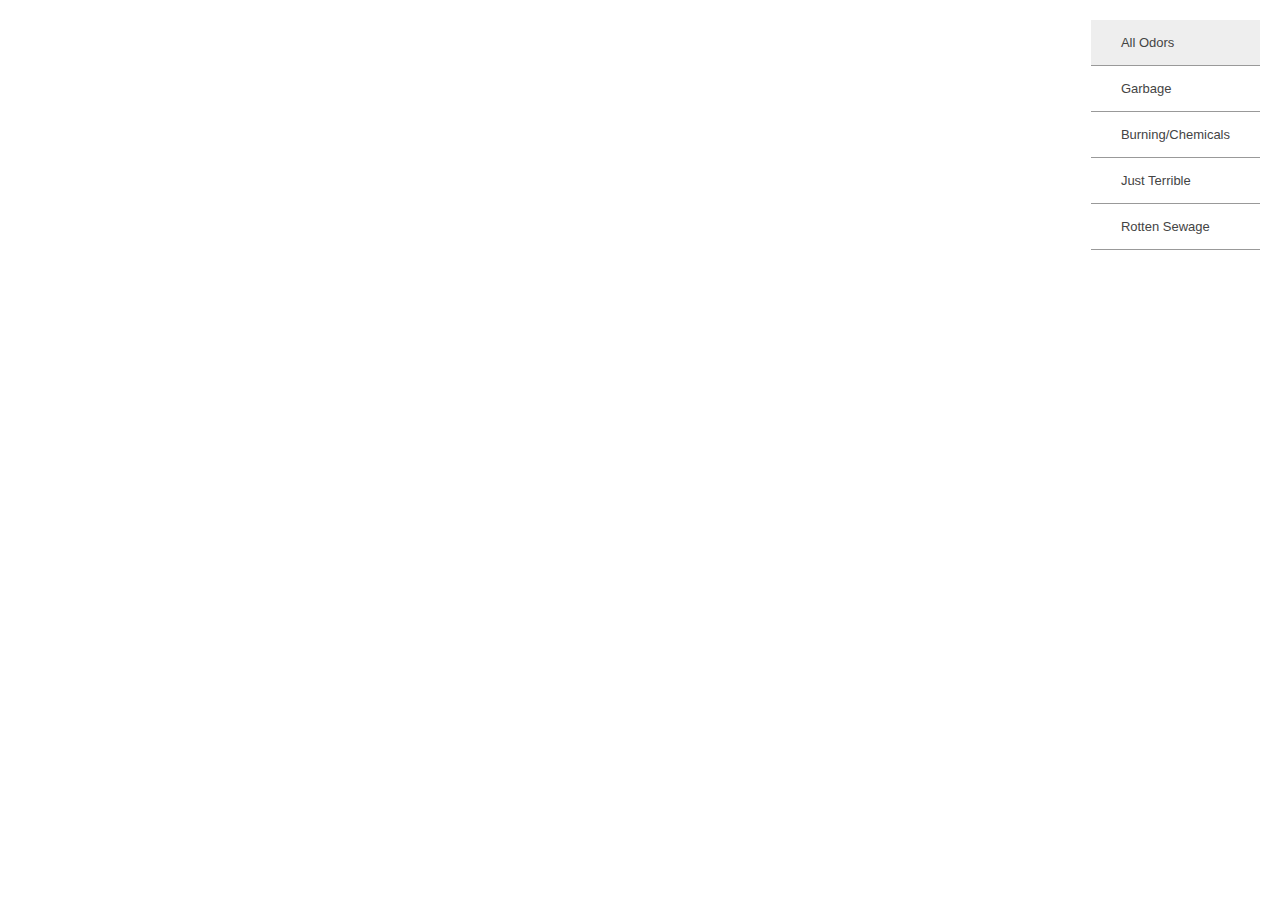
<file: detail.html>
<!DOCTYPE html>
<html>
  <head>
    <title>The stenches of the Bay Area | CartoDB.js</title>
    <meta name="viewport" content="initial-scale=1.0, user-scalable=no" />
    <meta http-equiv="content-type" content="text/html; charset=UTF-8"/>
    <link rel="shortcut icon" href="http://cartodb.com/assets/favicon.ico" />

   
    <style>
      html, body, #map {
        height: 100%;
        padding: 0;
        margin: 0;
        /*background: black;*/
      }
 
      #layer_selector {
        position: absolute;
        top: 20px;
        right: 20px;
        padding: 0;
      }
 
      #layer_selector ul {
        padding: 0; margin: 0;
        list-style-type: none;
      }
 
      #layer_selector li {
        border-bottom: 1px solid #999;
        padding: 15px 30px;
        font-family: "Helvetica", Arial;
        font-size: 13px;
        color: #444;
        cursor: auto;
      }
 
      #layer_selector li:hover {
        background-color: #F0F0F0;
        cursor: pointer;
      }
 
      #layer_selector li.selected {
        background-color: #EEE;
      }
    </style>
 
    <link rel="stylesheet" href="https://cartodb-libs.global.ssl.fastly.net/cartodb.js/v3/3.15/themes/css/cartodb.css"/>
    <!--[if lte IE 8]>
        <link rel="stylesheet" href="http://libs.cartocdn.com/cartodb.js/v3/themes/css/cartodb.ie.css" />
    <![endif]-->
  </head>
  <body>

    <div id="map"></div>
    <div id="layer_selector" class="cartodb-infobox">
      <ul>
        <li id="1" class="selected">All Odors</li>
        <li id="2">Garbage</li>
        <li id="3">Burning/Chemicals</li>
        <li id="4">Just Terrible</li>
        <li id="5">Rotten Sewage</li>
      </ul>
    </div>
 
    <!-- include cartodb.js library -->
    <script src="https://cartodb-libs.global.ssl.fastly.net/cartodb.js/v3/3.15/cartodb.js"></script>
 
    <script>

      // creates a basemap to add to the map
      var basemap = L.tileLayer('http://{s}.basemaps.cartocdn.com/dark_all/{z}/{x}/{y}.png', {
        attribution: '&copy; <a href="http://www.openstreetmap.org/copyright">OpenStreetMap</a> contributors, &copy; <a href="http://cartodb.com/attributions">CartoDB</a>'
      });

      // creates a variable called options, used later to switch off the multiple legends
      var options = {
        legends: false
      }
 
      var selectedLayer;
      // create layer selector
      function createSelector(layers) {
        var sql = new cartodb.SQL({ user: 'documentation' });
 
        var $options = $('#layer_selector li');
        $options.click(function(e) {
          // get the area of the selected layer
          var $li = $(e.target);
          var layer = $li.attr('id');
          if(selectedLayer != layer ) {
            // definitely more elegant ways to do this, but went for
            // ease of understanding
            if (layer == '1') {
              layers.getSubLayer(0).show(); // All Odors
              layers.getSubLayer(1).hide(); // Garbage
              layers.getSubLayer(2).hide(); // Burning Chemicals
              layers.getSubLayer(3).hide(); // Just Terrible
              layers.getSubLayer(4).hide(); // Rotten Sewage
            }
            else if (layer == '2') {
              layers.getSubLayer(0).hide();
              layers.getSubLayer(1).show();
              layers.getSubLayer(2).hide();
              layers.getSubLayer(3).hide();
              layers.getSubLayer(4).hide();
            }
            else if (layer == '3') {
              layers.getSubLayer(0).hide();
              layers.getSubLayer(1).hide();
              layers.getSubLayer(2).show();
              layers.getSubLayer(3).hide();
              layers.getSubLayer(4).hide();
            }  
              else if (layer == '4') {
              layers.getSubLayer(0).hide();
              layers.getSubLayer(1).hide();
              layers.getSubLayer(2).hide();
              layers.getSubLayer(3).show();
              layers.getSubLayer(4).hide();
             } 
            else {
              layers.getSubLayer(0).hide();
              layers.getSubLayer(1).hide();
              layers.getSubLayer(2).hide();
              layers.getSubLayer(3).hide();
              layers.getSubLayer(4).show();
            }
          }
        });
      }     
 
      var layerN = {};
      function main() {
        var map = L.map('map', { 
          zoomControl: true,
          center: [37.7, -122.3],
          zoom: 9
        });

        // This adds the basemap
        map.addLayer(basemap);

        // This additional section of code zooms the map one level out on small screens for a better display
        width = $(window).width();
        height = $(window).height();
        if (width < 500) {
          // set the zoom level to 1
          map.setZoom(9);
        } else {
          map.setZoom(10);
        } 
        //
        
        // get the currently selected style
        selectedStyle = $('li.selected').attr('id');
 
        cartodb.createLayer(map, 'https://brinker.carto.com/api/v2/viz/8923c556-bdb4-11e6-9147-0e05a8b3e3d7/viz.json', options) // note the inclusions of options here, to remove the legends
        .addTo(map)
        .done(function(layers) {
          createSelector(layers);
              // Need to add this next section here to set up initial display with only your 'All odors' layer. Otherwise they are all displayed until you click
              layers.getSubLayer(0).show(); // All Odors
              layers.getSubLayer(1).hide(); // Garbage
              layers.getSubLayer(2).hide(); // Burning Chemicals
              layers.getSubLayer(3).hide(); // Just Terrible
              layers.getSubLayer(4).hide(); // Rotten Sewage
        })
        .error(function(err) {
          console.log(err);
        });
      }
 
      window.onload = main;


    </script>
  </body>
</html>
</file>
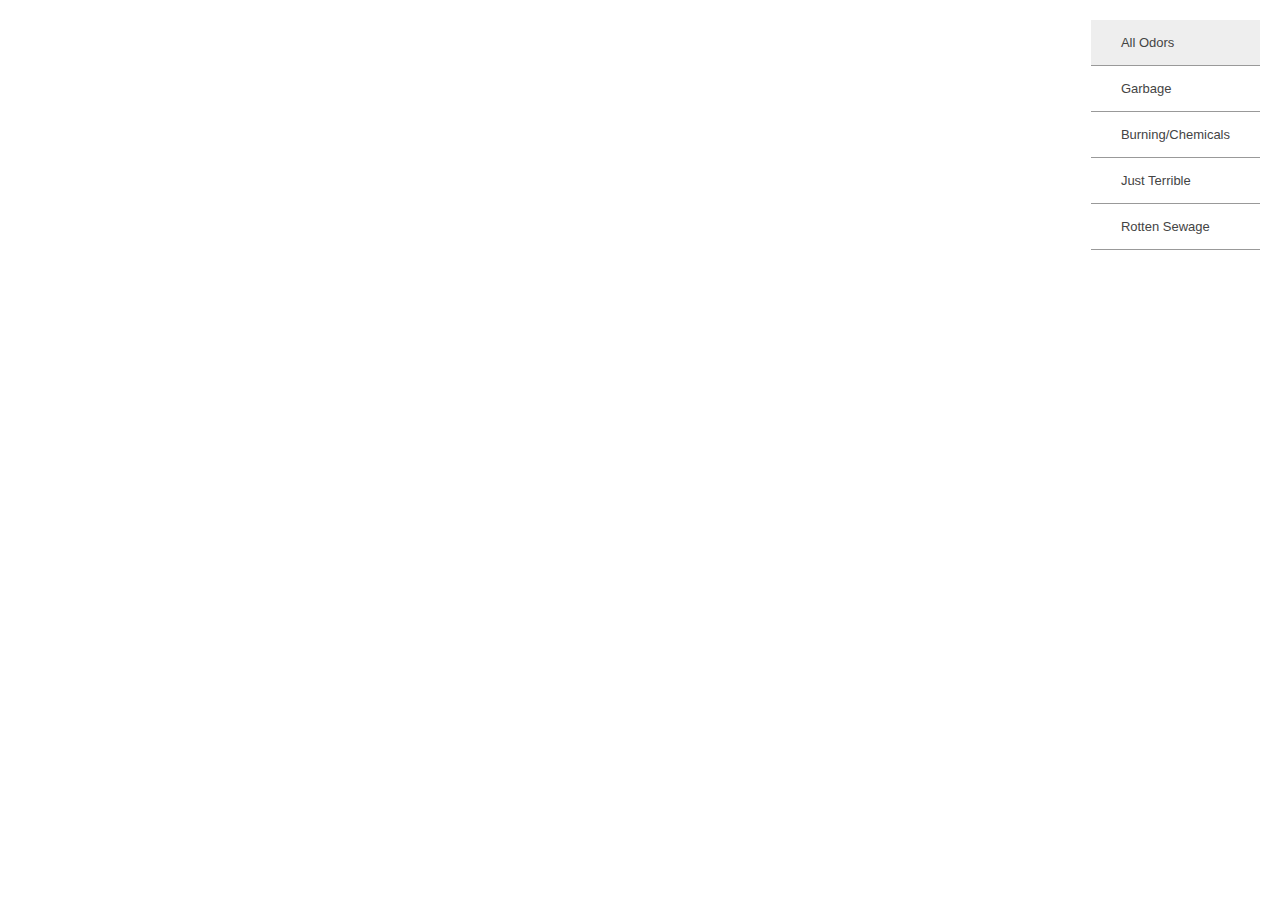
<file: smells.html>
<!DOCTYPE html>
<html>
  <head>
    <title>The stenches of the Bay Area | CartoDB.js</title>
    <meta name="viewport" content="initial-scale=1.0, user-scalable=no" />
    <meta http-equiv="content-type" content="text/html; charset=UTF-8"/>
    <link rel="shortcut icon" href="http://cartodb.com/assets/favicon.ico" />

   
    <style>
      html, body, #map {
        height: 100%;
        padding: 0;
        margin: 0;
        /*background: black;*/
      }
 
      #layer_selector {
        position: absolute;
        top: 20px;
        right: 20px;
        padding: 0;
      }
 
      #layer_selector ul {
        padding: 0; margin: 0;
        list-style-type: none;
      }
 
      #layer_selector li {
        border-bottom: 1px solid #999;
        padding: 15px 30px;
        font-family: "Helvetica", Arial;
        font-size: 13px;
        color: #444;
        cursor: auto;
      }
 
      #layer_selector li:hover {
        background-color: #F0F0F0;
        cursor: pointer;
      }
 
      #layer_selector li.selected {
        background-color: #EEE;
      }
    </style>
 
    <link rel="stylesheet" href="https://cartodb-libs.global.ssl.fastly.net/cartodb.js/v3/3.15/themes/css/cartodb.css"/>
    <!--[if lte IE 8]>
        <link rel="stylesheet" href="http://libs.cartocdn.com/cartodb.js/v3/themes/css/cartodb.ie.css" />
    <![endif]-->
  </head>
  <body>

    <div id="map"></div>
    <div id="layer_selector" class="cartodb-infobox">
      <ul>
        <li id="1" class="selected">All Odors</li>
        <li id="2">Garbage</li>
        <li id="3">Burning/Chemicals</li>
        <li id="4">Just Terrible</li>
        <li id="5">Rotten Sewage</li>
      </ul>
    </div>
 
    <!-- include cartodb.js library -->
    <script src="https://cartodb-libs.global.ssl.fastly.net/cartodb.js/v3/3.15/cartodb.js"></script>
 
    <script>

      // creates a basemap to add to the map
      var basemap = L.tileLayer('http://{s}.basemaps.cartocdn.com/dark_all/{z}/{x}/{y}.png', {
        attribution: '&copy; <a href="http://www.openstreetmap.org/copyright">OpenStreetMap</a> contributors, &copy; <a href="http://cartodb.com/attributions">CartoDB</a>'
      });

      // creates a variable called options, used later to switch off the multiple legends
      var options = {
        legends: false
      }
 
      var selectedLayer;
      // create layer selector
      function createSelector(layers) {
        var sql = new cartodb.SQL({ user: 'documentation' });
 
        var $options = $('#layer_selector li');
        $options.click(function(e) {
          // get the area of the selected layer
          var $li = $(e.target);
          var layer = $li.attr('id');
          if(selectedLayer != layer ) {
            // definitely more elegant ways to do this, but went for
            // ease of understanding
            if (layer == '1') {
              layers.getSubLayer(0).show(); // All Odors
              layers.getSubLayer(1).hide(); // Garbage
              layers.getSubLayer(2).hide(); // Burning Chemicals
              layers.getSubLayer(3).hide(); // Just Terrible
              layers.getSubLayer(4).hide(); // Rotten Sewage
            }
            else if (layer == '2') {
              layers.getSubLayer(0).hide();
              layers.getSubLayer(1).show();
              layers.getSubLayer(2).hide();
              layers.getSubLayer(3).hide();
              layers.getSubLayer(4).hide();
            }
            else if (layer == '3') {
              layers.getSubLayer(0).hide();
              layers.getSubLayer(1).hide();
              layers.getSubLayer(2).show();
              layers.getSubLayer(3).hide();
              layers.getSubLayer(4).hide();
            }  
              else if (layer == '4') {
              layers.getSubLayer(0).hide();
              layers.getSubLayer(1).hide();
              layers.getSubLayer(2).hide();
              layers.getSubLayer(3).show();
              layers.getSubLayer(4).hide();
             } 
            else {
              layers.getSubLayer(0).hide();
              layers.getSubLayer(1).hide();
              layers.getSubLayer(2).hide();
              layers.getSubLayer(3).hide();
              layers.getSubLayer(4).show();
            }
          }
        });
      }     
 
      var layerN = {};
      function main() {
        var map = L.map('map', { 
          zoomControl: true,
          center: [37.7, -122.3],
          zoom: 9
        });

        // This adds the basemap
        map.addLayer(basemap);

        // This additional section of code zooms the map one level out on small screens for a better display
        width = $(window).width();
        height = $(window).height();
        if (width < 500) {
          // set the zoom level to 1
          map.setZoom(9);
        } else {
          map.setZoom(10);
        } 
        //
        
        // get the currently selected style
        selectedStyle = $('li.selected').attr('id');
 
        cartodb.createLayer(map, 'https://brinker.carto.com/api/v2/viz/b86218ba-b204-11e6-99af-0e3ebc282e83/viz.json', options) // note the inclusions of options here, to remove the legends
        .addTo(map)
        .done(function(layers) {
          createSelector(layers);
              // Need to add this next section here to set up initial display with only your 'All odors' layer. Otherwise they are all displayed until you click
              layers.getSubLayer(0).show(); // All Odors
              layers.getSubLayer(1).hide(); // Garbage
              layers.getSubLayer(2).hide(); // Burning Chemicals
              layers.getSubLayer(3).hide(); // Just Terrible
              layers.getSubLayer(4).hide(); // Rotten Sewage
        })
        .error(function(err) {
          console.log(err);
        });
      }
 
      window.onload = main;


    </script>
  </body>
</html>
</file>
